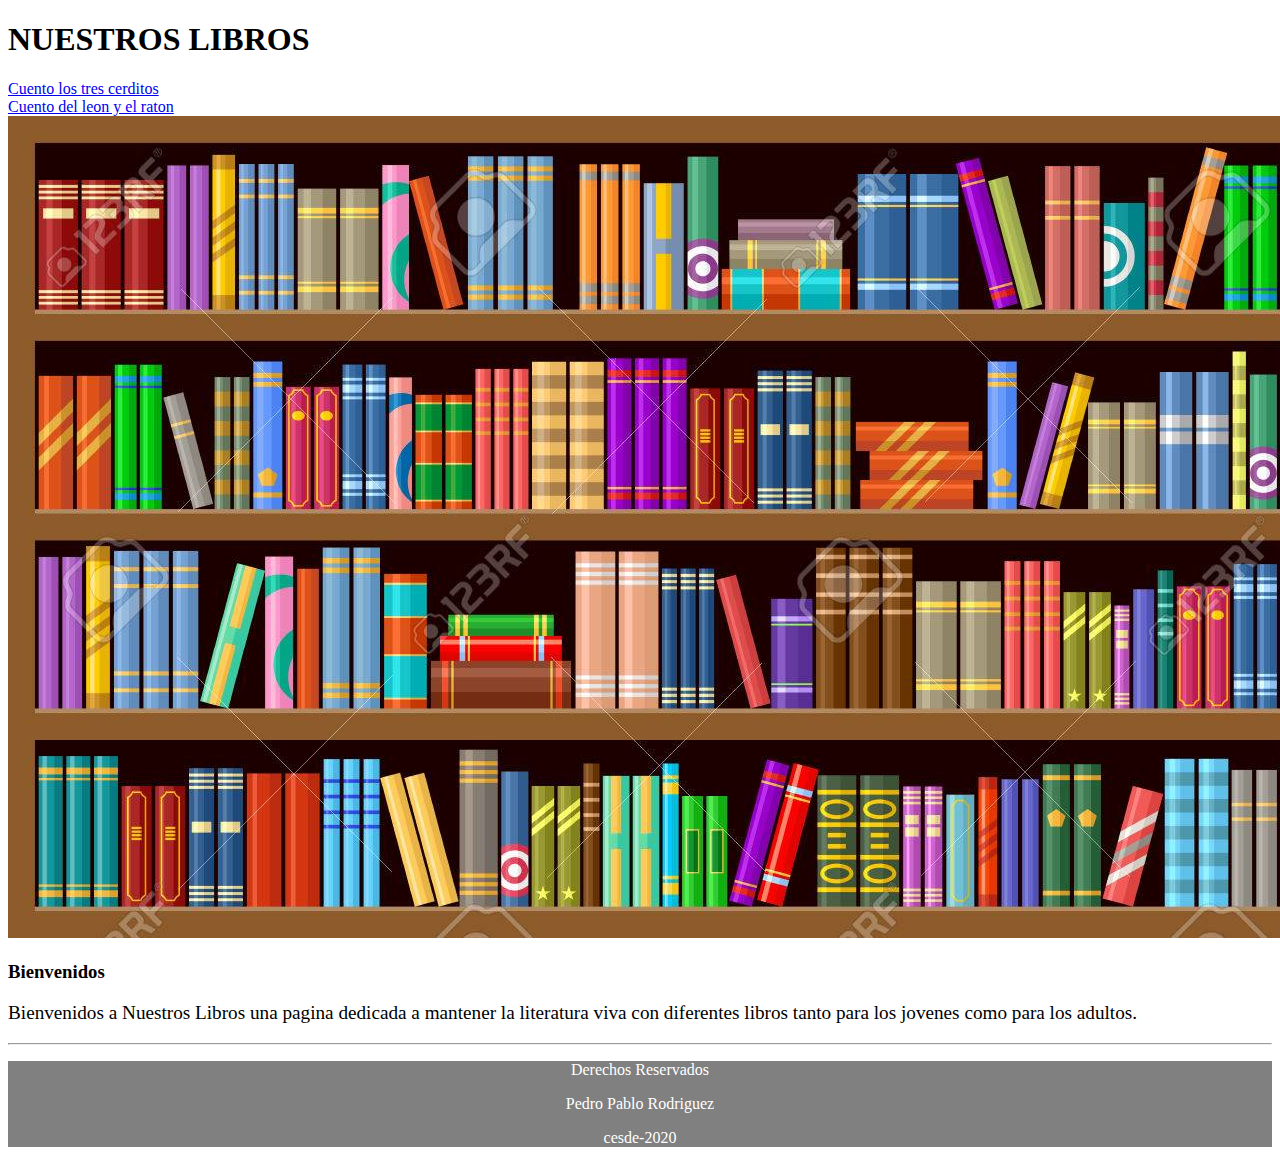
<file: index.html>
<!DOCTYPE html>
<html lang="en">
<head>
    <meta charset="UTF-8">
    <meta name="viewport" content="width=device-width, initial-scale=1.0">
    <title>Nuestros libros</title>
    <link rel="stylesheet" href="estilos.css">
</head>
<body>
    <header>
        <h1 class="titulo1">NUESTROS LIBROS</h1>
        <nav>
            <a href="pagina1.html">Cuento los tres cerditos</a> 
            <br>
            <a href="pagina2.html">Cuento del leon y el raton</a>
        </nav>

</header>
    <main>
        <section>
            <img class="tamañoimagen" src ="img/fondo.jpg" alt="imagen1">
        </section>
        <section> 
            <h3>Bienvenidos</h3>
            <p class="textodescripcion">
            Bienvenidos a Nuestros Libros una pagina dedicada a mantener la literatura viva  con diferentes libros  tanto para los jovenes como para los adultos.
            </p>
            <hr>
        </section>
    </main> 
    <footer class="fondofooter">
        <p class="textoinfoprogramador">Derechos Reservados</p>
        <p class="textoinfoprogramador">Pedro Pablo Rodriguez</p>
        <p class="textoinfoprogramador">cesde-2020</p>  
    </footer> 
</body>
</html>
</file>
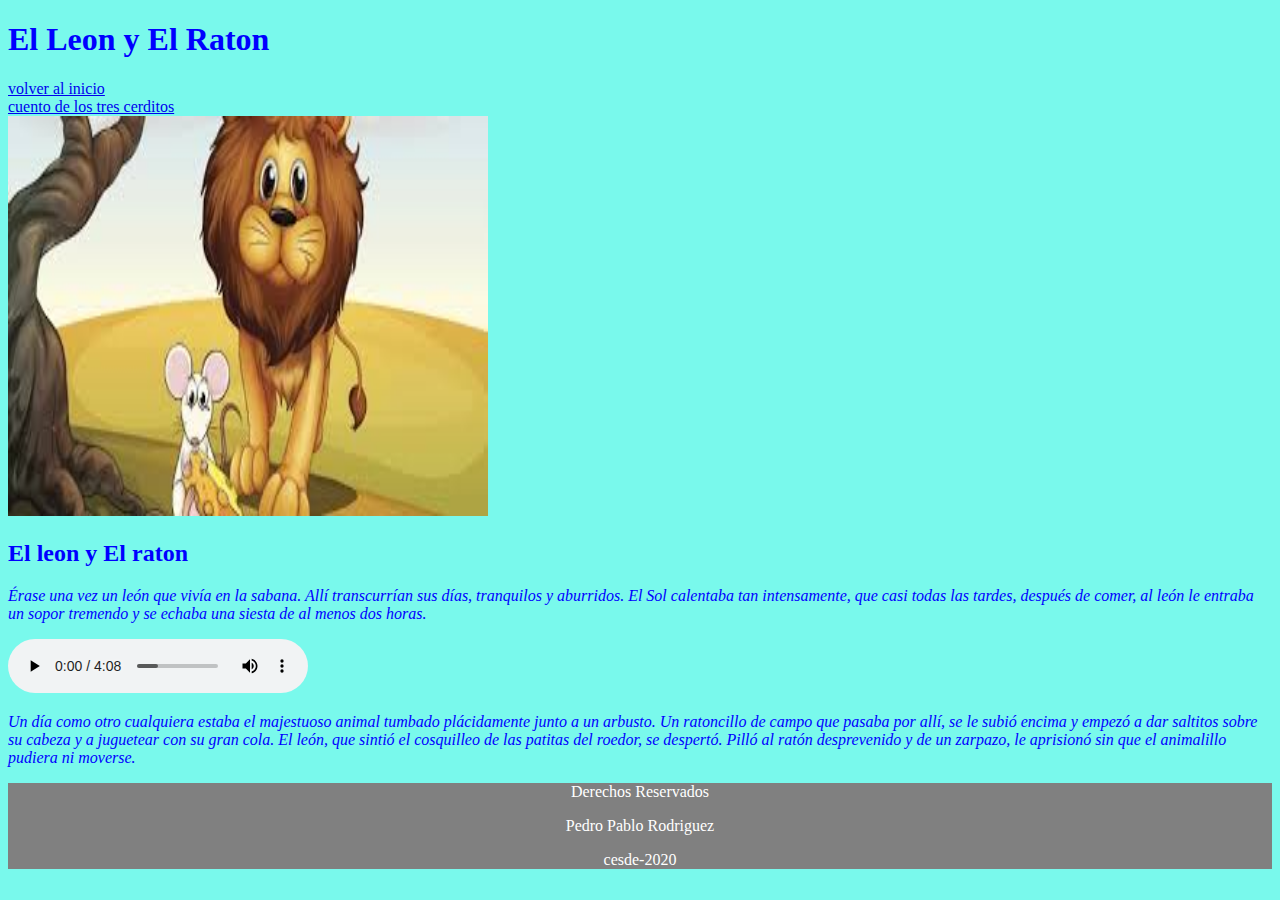
<file: pagina2.html>
<!DOCTYPE html>
<html lang="en">
<head>
    <meta charset="UTF-8">
    <meta name="viewport" content="width=device-width, initial-scale=1.0">
    <title>Nuestros libros</title>
    <link rel="stylesheet" href="estilos.css">
</head>
<body class="fondodelapagina2">
    <header>
        <h1 class="titulocuentopagina2">El Leon y El Raton</h1>
        <nav>
            <a href="index.html">volver al inicio</a>
            <br>
            <a href="pagina1.html">cuento de los tres cerditos</a>
        </nav>
     </header>
    <main> 
        <section>
        <img class="tamañoimgpagina2" src="img/el leon y el raton.jfif" alt="imagenpagina2">
    </section>
    <section>
        <h2 class="subtitulocuento2">El leon y El raton</h2>
        <p class="descripcioncuento2">
            Érase una vez un león que vivía en la sabana. Allí transcurrían sus días, tranquilos y aburridos. El Sol calentaba tan intensamente, que casi todas las tardes, después de comer, al león le entraba un sopor tremendo y se echaba una siesta de al menos dos horas.
        </p>
            
    </section>
    <section>
        <audio src="audio/audio del  leon y el raton.mp3" controls="controls"></audio>
    </section>
    <section>
        <p class="descripcionnumero2">
            Un día como otro cualquiera estaba el majestuoso animal tumbado plácidamente junto a un arbusto. Un ratoncillo de campo que pasaba por allí,  se le subió encima y empezó a dar saltitos sobre su cabeza y a juguetear con su gran cola. El león, que sintió el cosquilleo de las patitas del roedor, se despertó. Pilló al ratón desprevenido y de un zarpazo, le aprisionó sin que el animalillo pudiera ni moverse.

        </p>

    </section>

    </main> 
    <footer class="fondofooterpagina2">
        <p class="textoinfoprogramadorpagina1">Derechos Reservados</p>
        <p class="textoinfoprogramadorpagina1">Pedro Pablo Rodriguez</p>
        <p class="textoinfoprogramadorpagina1">cesde-2020</p>  
    </footer>
    
</body>
</html>
</file>
<file: estilos.css>
.titulo1{
    font-weight: bold;
}
 
.imagendefondo{
    background-image: url(img/imagen\ de\ fondo.jpg);
}
.tamañoimagen1{
    width:1900px;
    height:360px;
}

.textodescripcion{
    font-size:1.2em;
}

.textoinfoprogramador{
    text-align: center;
    color:white;
}

.fondofooter{
    background-color:gray ;
}

.fondodelapagina1{
    background-color: rgba(0, 243, 219, 0.527);
}

.titulopagina1{
    font-weight:bold;
    color: green;
}

.subtitulocuento1{
    font-weight: bold;
    color: green;
}

.Descripcioncuentocuento1{
    font-family:MV Boli;
    font-style: italic;
    text-align: justify;

}

.tamañovideo{
    widows: 500px;
    height: 300px;
}

.fondofooterpagina1{
    background-color:gray ;
}

.textoinfoprogramadorpagina1{
    text-align: center;
    color: white;
}

.fondodelapagina2{
    background-color:rgba(0, 243, 219, 0.527);
}

.titulocuentopagina2{
    font-weight: bold;
    color: blue;
}

.tamañoimgpagina2{
    width: 480px;
    height:400px;
}

.subtitulocuento2{
    font-weight: bold;
    color: blue; 
}
.descripcioncuento2{
     font-style: italic;
     font-family:MV Boli;
     text-align:left;
     color: blue;
}

.descripcionnumero2{
    font-style: italic;
    font-family:MV Boli;
    color: blue;
}

.fondofooterpagina2{
    background-color: grey;
}

.textoinfoprogramadorpagina2{
    color: white;
    text-align: center;
}
</file>
